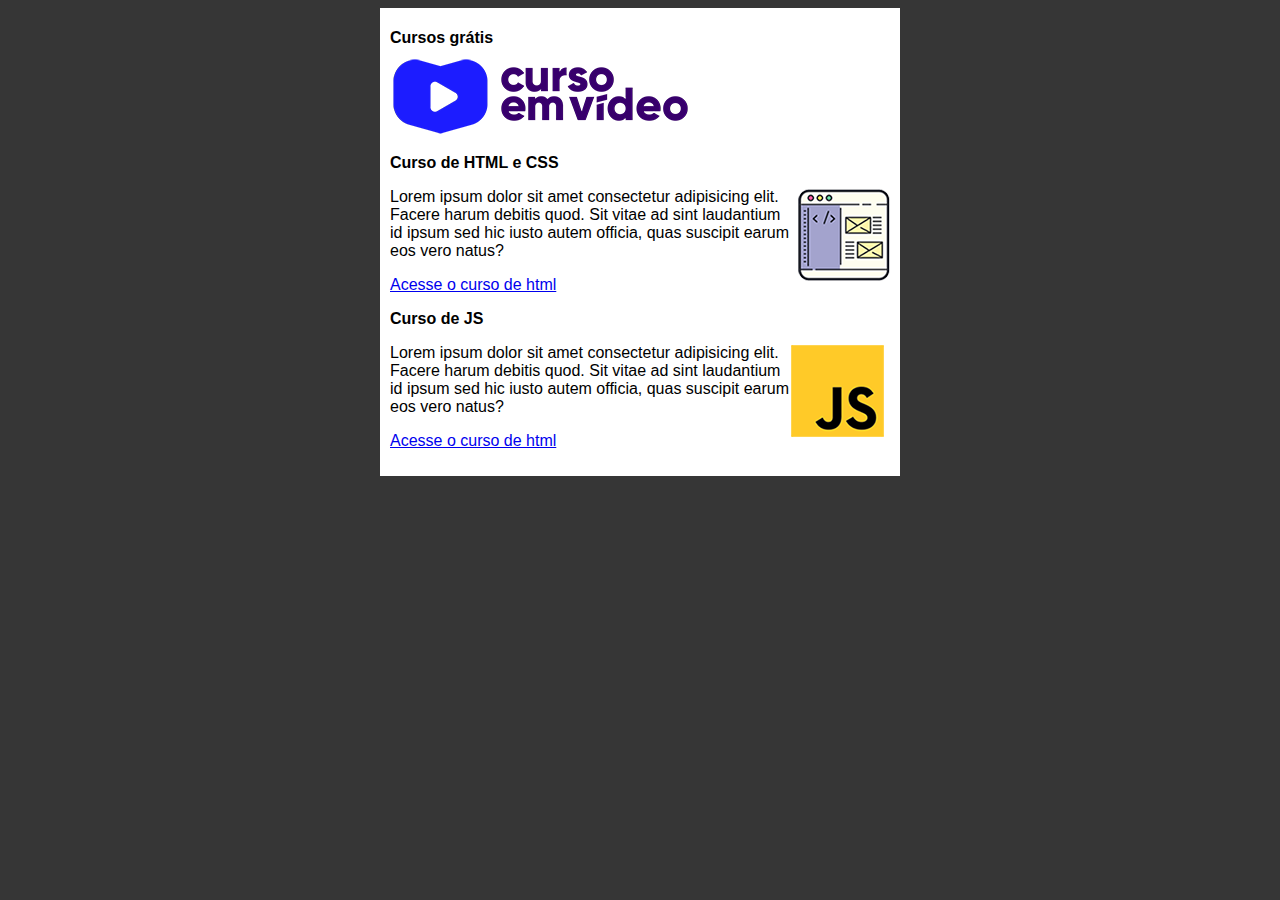
<file: index.html>
<!DOCTYPE html>
<html lang="pt-br">
<head>
    <meta charset="UTF-8">
    <meta name="viewport" content="width=device-width, initial-scale=1.0">
    <title>Blablabla</title>
    <link rel="stylesheet" href="style.css">
</head>
<body>
    <main>
        <header>
            <h1>Cursos grátis</h1>
            <img src="imagens/curso-em-video-cor.png" alt="curso em vídeo">
        </header>
        <article>
            <h2>Curso de HTML e CSS</h2>
            <img class="lado" src="imagens/curso-html-css.png" alt="html">
            <p>Lorem ipsum dolor sit amet consectetur adipisicing elit. Facere harum debitis quod.
                Sit vitae ad sint laudantium id ipsum sed hic iusto autem officia, 
                quas suscipit earum eos vero natus?</p>
                <a href="curso-html.html">
                    <p>Acesse o curso de html</p>
                </a>
        </article>
        <article>
            <h2>Curso de JS</h2>
            <img class="lado" src="imagens/curso-javascript.png" alt="JS">
            <p>Lorem ipsum dolor sit amet consectetur adipisicing elit. Facere harum debitis quod.
                Sit vitae ad sint laudantium id ipsum sed hic iusto autem officia, 
                quas suscipit earum eos vero natus?</p>
                <a href="curso-js.html">
                    <p>Acesse o curso de html</p>
                </a>
        </article>
    </main>
</body>
</html>
</file>
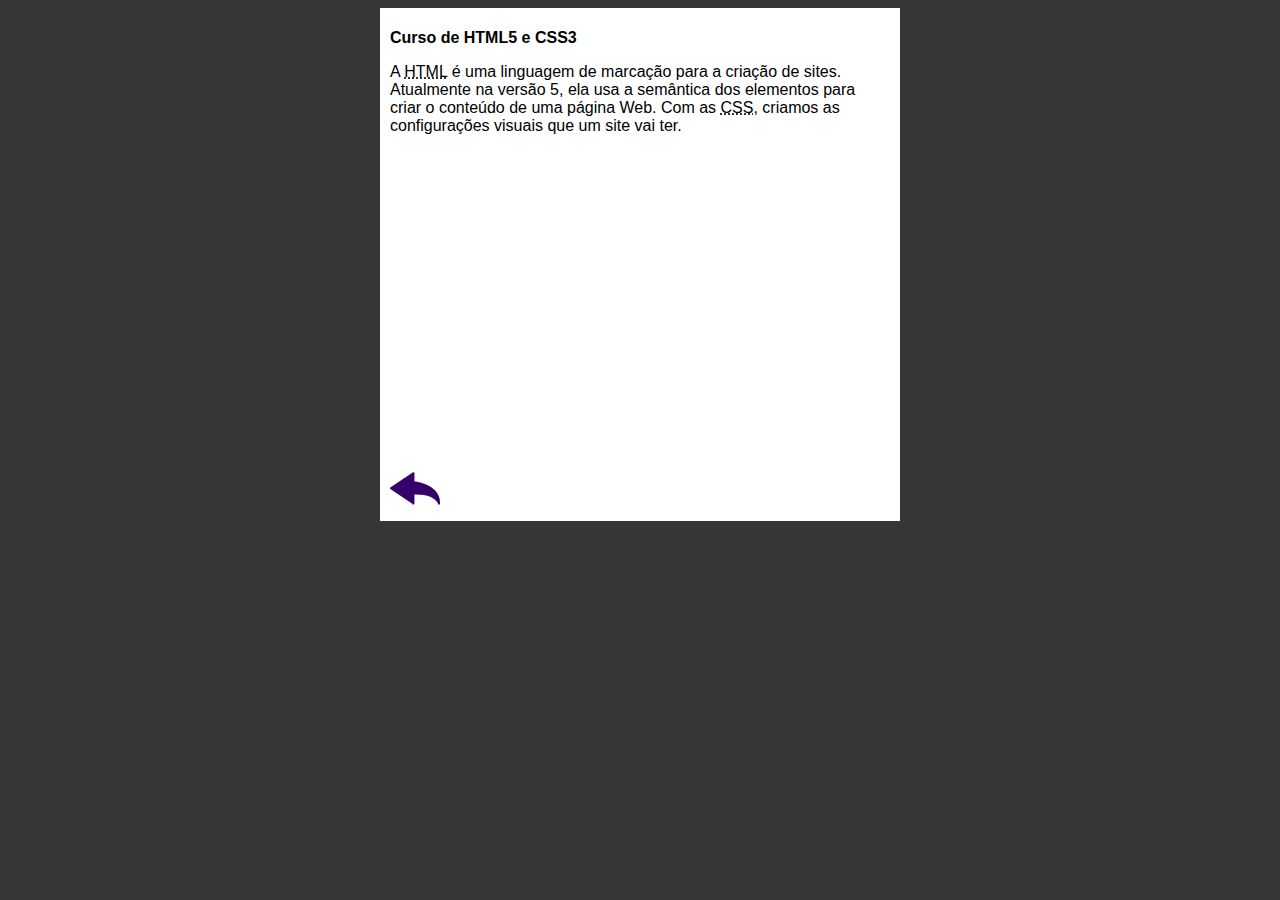
<file: curso-html.html>
<!DOCTYPE html>
<html lang="pt-br">
<head>
    <meta charset="UTF-8">
    <meta name="viewport" content="width=device-width, initial-scale=1.0">
    <title>Curso de HTML</title>
    <link rel="stylesheet" href="style.css">
</head>
<body>
    <main>
        <header>
            <h1>Curso de HTML5 e CSS3</h1>
        </header>
        <article>
            <p>A <abbr title="HyperText Markup Language">HTML</abbr> é uma linguagem de marcação para a criação de sites. Atualmente na versão 5, ela usa a semântica dos elementos para criar o conteúdo de uma página Web. Com as <abbr title="Cascading Style Sheets">CSS</abbr>, criamos as configurações visuais que um site vai ter.</p>

            <iframe width="560" height="315" src="https://www.youtube.com/embed/riSVzwlSnhw" frameborder="0" allow="accelerometer; autoplay; encrypted-media; gyroscope; picture-in-picture" allowfullscreen></iframe>

            <a href="index.html"><img src="imagens/btn-back.png" alt="Voltar"></a>
            
        </article>
    </main>
</body>
</html>
</file>
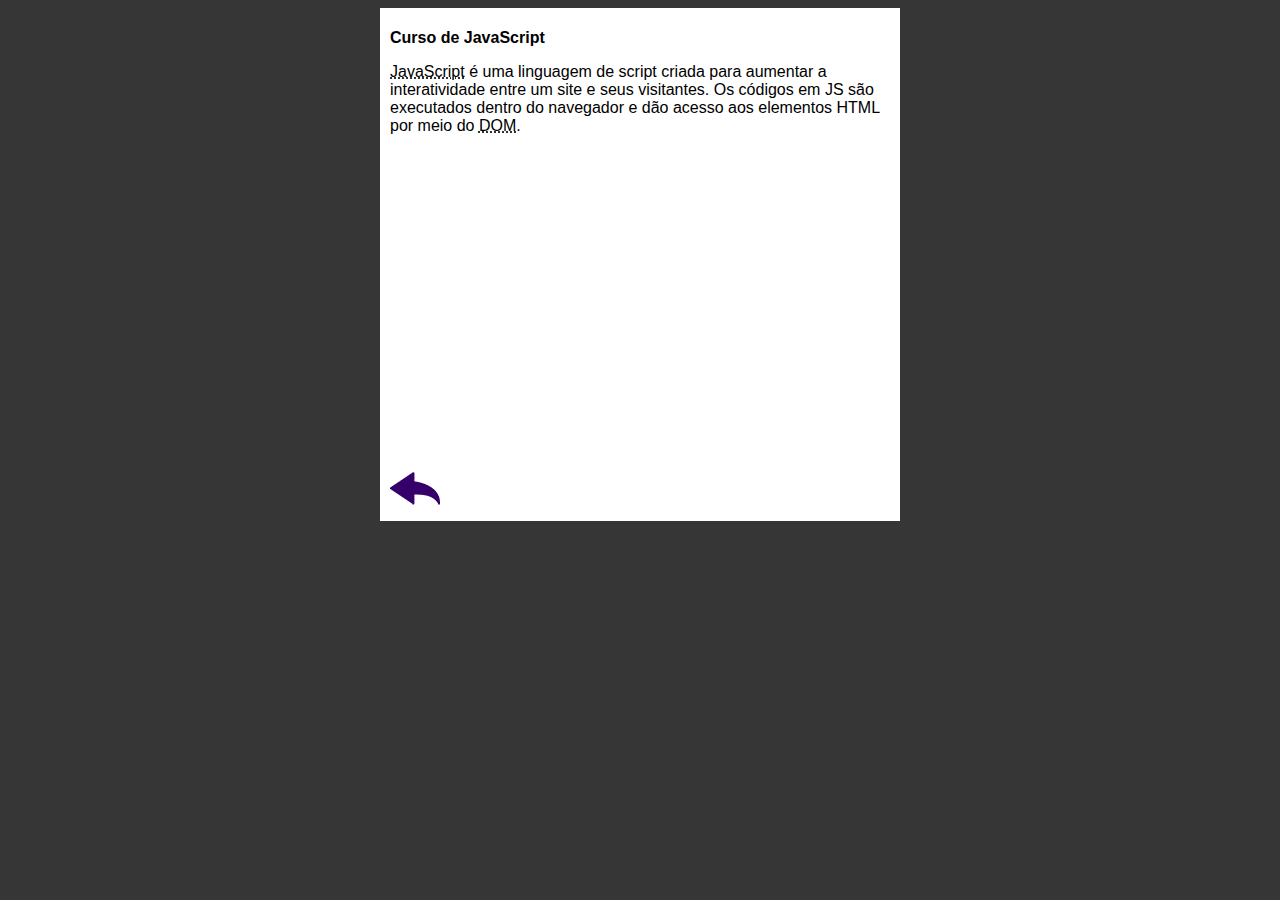
<file: curso-js.html>
<!DOCTYPE html>
<html lang="pt-br">
<head>
    <meta charset="UTF-8">
    <meta name="viewport" content="width=device-width, initial-scale=1.0">
    <title>Curso de JavaScript</title>
    <link rel="stylesheet" href="style.css">
</head>
<body>
    <main>
        <header>
            <h1>Curso de JavaScript</h1>
        </header>
        <article>
            <p><abbr title="JavaScript">JavaScript</abbr> é uma linguagem de script criada para aumentar a interatividade entre um site e seus visitantes. Os códigos em JS são executados dentro do navegador e dão acesso aos elementos HTML por meio do <abbr title="Document Object Model">DOM</abbr>.</p>

            <iframe width="560" height="315" src="https://www.youtube.com/embed/BXqUH86F-kA" frameborder="0" allow="accelerometer; autoplay; encrypted-media; gyroscope; picture-in-picture" allowfullscreen></iframe>

            <a href="index.html"><img src="imagens/btn-back.png" alt="Voltar"></a>
        </article>
    </main>
</body>
</html>
</file>
<file: style.css>
* {
    font-family: Arial, Helvetica, sans-serif;
    font-size: 16px;
}

img.lado{
    float: right;
}

body {
    background-color: rgb(54, 54, 54);
}

main {
    background-color: white;
    width: 500px;
    margin: auto;
    padding: 10px;
    box-shadow: 3px 3px 5px rgba(0, 0, 0, 0.;
}
</file>
